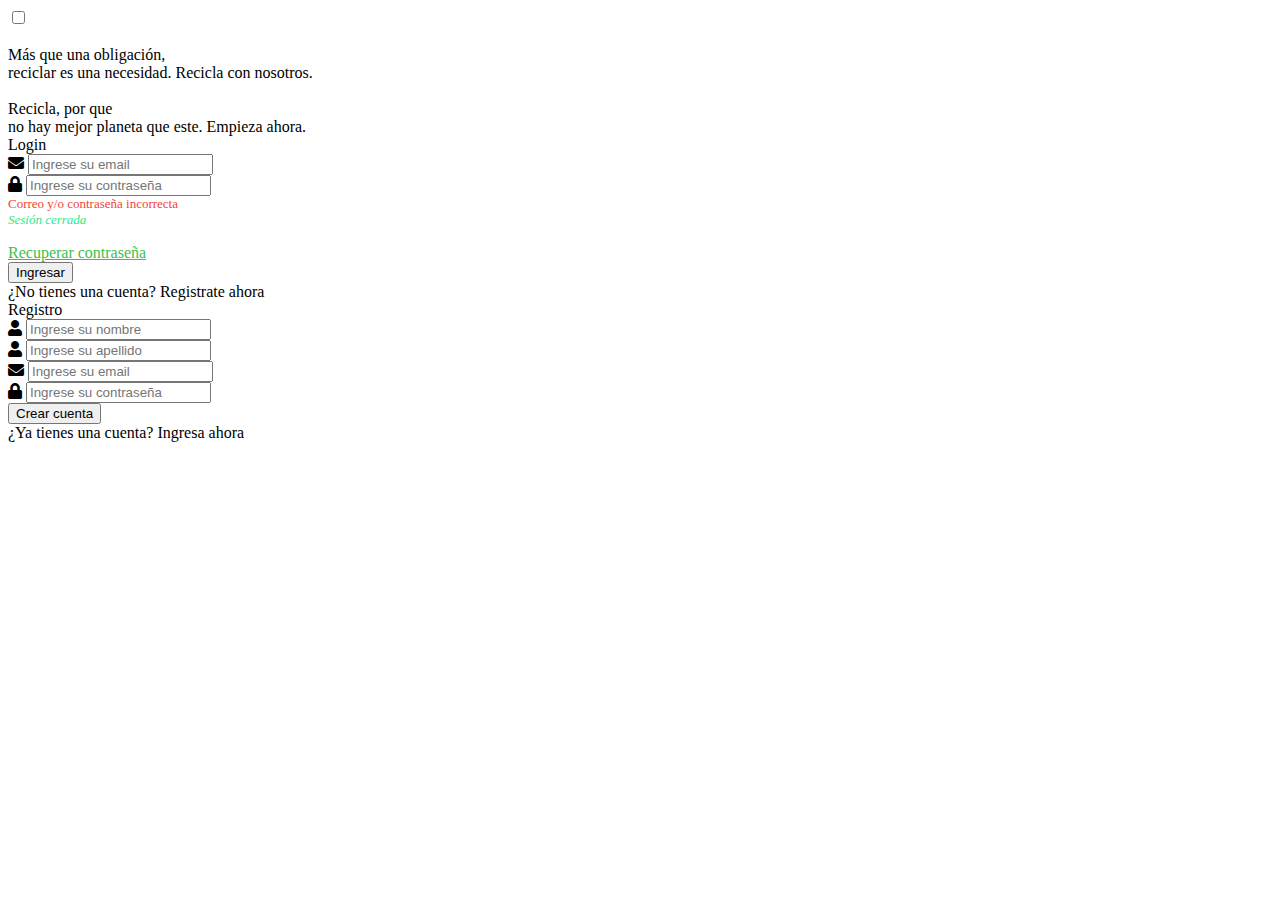
<file: src/main/resources/templates/login.html>
<!DOCTYPE html>
<html xmlns:th="http://www.thymeleaf.org">
<!-- Coding by CodingLab | www.codinglabweb.com-->
  <head>
    <meta charset="UTF-8">
    <title>Login</title>
    <!-- Fontawesome CDN Link -->
    <link rel="stylesheet" href="https://cdnjs.cloudflare.com/ajax/libs/font-awesome/5.15.3/css/all.min.css">
    <link rel="stylesheet" type="text/css" th:href="@{/css/styles.css}"></link>
    <meta name="viewport" content="width=device-width, initial-scale=1.0">
   </head>
<body>
<script src="https://www.google.com/recaptcha/api.js" async defer></script>
  <div class="container">
    <input type="checkbox" id="flip">
    <div class="cover">
      <div class="front">
        <img th:src="@{/images/login-img3.jpg}">
        <div class="text">
          <span class="text-1">Más que una obligación, <br> reciclar es una necesidad.</span>
          <span class="text-2">Recicla con nosotros.</span>
        </div>
      </div>
      <div class="back">
        <img th:src="@{/images/login-img4.jpg}">
        <div class="text">
          <span class="text-1">Recicla, por que <br> no hay mejor planeta que este.</span>
          <span class="text-2">Empieza ahora.</span>
        </div>
      </div>
    </div>
    <div class="forms">
        <div class="form-content">
          <div class="login-form">
            <div class="title">Login</div>
          <form th:action="@{/login}" method="post">
            <div class="input-boxes">
              <div class="input-box">
                <i class="fas fa-envelope"></i>
                <input type="text" id="username" name="email" placeholder="Ingrese su email" required>
              </div>
              <div class="input-box">
                <i class="fas fa-lock"></i>
                <input type="password" id="password" name="password" placeholder="Ingrese su contraseña" required>
              </div>
              <div th:if="${param.error}"  style="color: #f44336; font-size: 13px">
		            Correo y/o contraseña incorrecta
		        </div>
		        <div th:if="${param.logout}"  style="color: #31e981; font-size: 13px">
		            <i>Sesión cerrada</i> 
		        </div>
		        <div th:if="${invalidSession}" style="color: #f44336;">
		            <p th:text="${invalidSession}" ></p>
		        </div>
              <div class="text"><a href="#" style="color: #3BC14A;">Recuperar contraseña</a></div>
              <div class="button input-box">
                <input name="_csrf" type="hidden" value="a970ab62-575a-40a6-a4e4-d844a48581ca" />
                <input type="submit" value="Ingresar">
              </div>
              <div class="text sign-up-text">¿No tienes una cuenta? <label for="flip">Registrate ahora</label></div>
            </div>
        </form>
      </div>
        <div class="signup-form">
          <div class="title">Registro</div>
        <form th:action="@{/process_register}" th:object="${user}" method="post"
        onsubmit="return validateForm()">
            <div class="input-boxes">
              <div class="input-box">
                <i class="fas fa-user"></i>
                <input type="text" name="firstName" placeholder="Ingrese su nombre" required>
              </div>
              <div class="input-box">
                <i class="fas fa-user"></i>
                <input type="text" name="lastName" placeholder="Ingrese su apellido" required>
              </div>
              <div class="input-box">
                <i class="fas fa-envelope"></i>
                <input type="email" name="email" placeholder="Ingrese su email" required>
              </div>
              <div class="input-box">
                <i class="fas fa-lock"></i>
                <input type="password" name="password" placeholder="Ingrese su contraseña" required>
              </div>
              <div class="g-recaptcha" th:data-sitekey="${@environment.getProperty('recaptcha.key')}">
              </div>
              <div class="button input-box">
                <input type="submit" value="Crear cuenta">
              </div>
              <div class="text sign-up-text">¿Ya tienes una cuenta? <label for="flip">Ingresa ahora</label></div>
            </div>
      </form>
    </div>
    </div>
    </div>
  </div>
  <script type="text/javascript">
  	function validateForm(){
  		if(grecaptcha.getResponse()){
  			return true;
  		} else{
  			alert("Comprueba que no eres un robot, Por Favor!");
  			return false;
  			
  		}
  		
  	}
  </script>
</body>
</html>
</file>
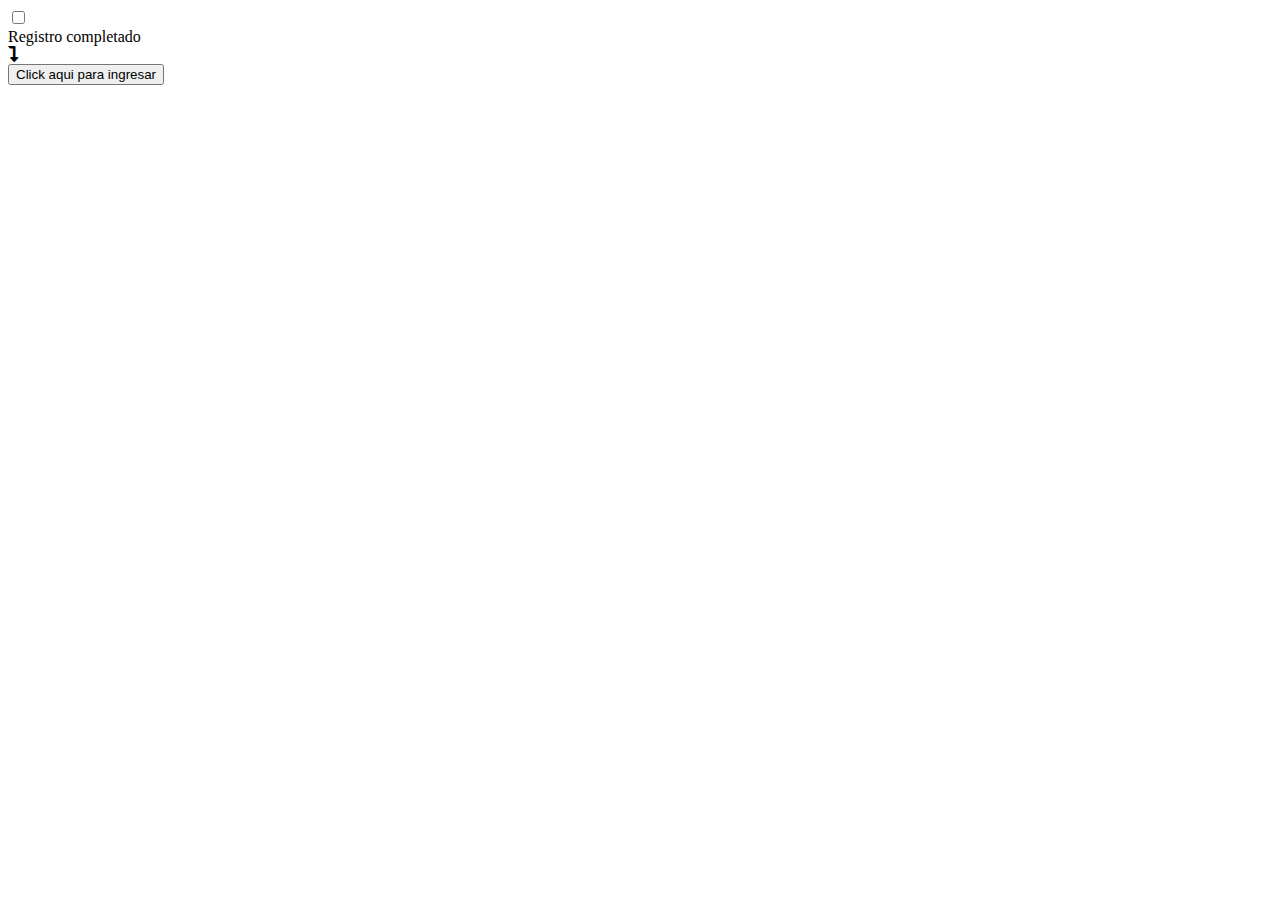
<file: src/main/resources/templates/registro_completado.html>
<!DOCTYPE html>
<html xmlns:th="http://www.thymeleaf.org">
  <head>
    <meta charset="UTF-8">
    <!--<title> Login and Registration Form in HTML & CSS | CodingLab </title>-->
    <link rel="stylesheet" type="text/css" th:href="@{/css/registro_completado.css}"></link>
    <!-- Fontawesome CDN Link -->
    <link rel="stylesheet" href="https://cdnjs.cloudflare.com/ajax/libs/font-awesome/5.15.3/css/all.min.css">
    <link rel="stylesheet" href="https://maxcdn.bootstrapcdn.com/font-awesome/4.5.0/css/font-awesome.min.css">
    <meta name="viewport" content="width=device-width, initial-scale=1.0">
   </head>
<body>
  <div class="container">
    <input type="checkbox" id="flip">
    <div class="forms">
        <div class="form-content">
          <div class="login-form">
            <div class="title">Registro completado</div>
          <form action="#">
            <div class="input-boxes">
                <i id="arrow" class="fas fa-level-down-alt"></i>
              <div class="button input-box">
                <a th:href="@{/login}" style="width: 700px; height: 50px;"><input type="button" value="Click aqui para ingresar"></a>
              </div>
            </div>
        </form>
      </div>
       </div> 
    </div>
  </div>
</body>
</html>
</file>
